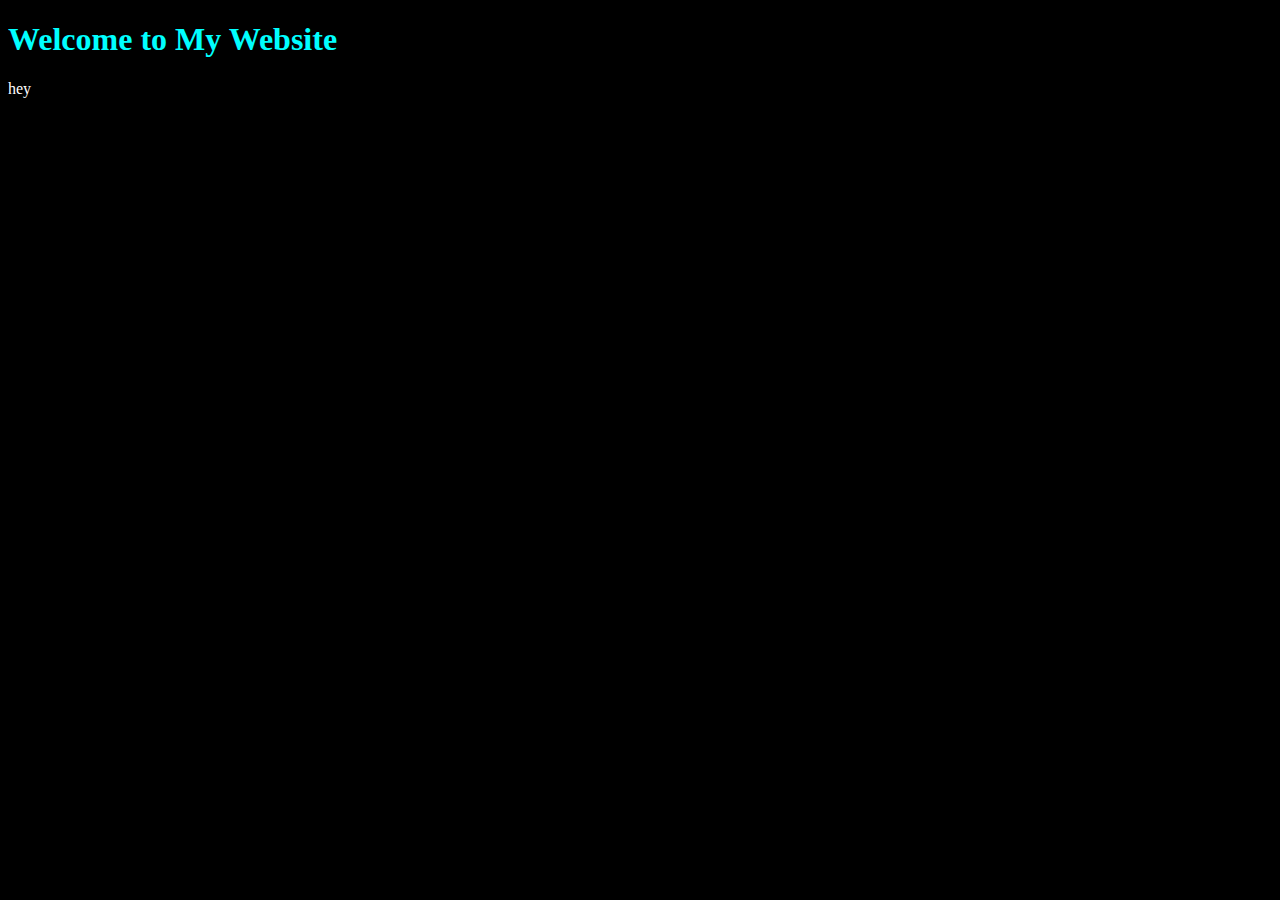
<file: index.html>
<!DOCTYPE html>
<html>
<head>
  <meta charset="utf-8">
  <meta name="viewport" content="width=device-width, initial-scale=1">
  <title>Made with Trinket Code</title>
  <link rel="stylesheet" href="style.css">
</head>
<body>

  <h1>Welcome to My Website</h1>
  <p> hey</p>

</body>
</html>
</file>
<file: style.css>
body{
  
  background-color:black;
}

h1 {
  
  color:cyan;
  
}

p{
  
 color:white; 
  
}
</file>
